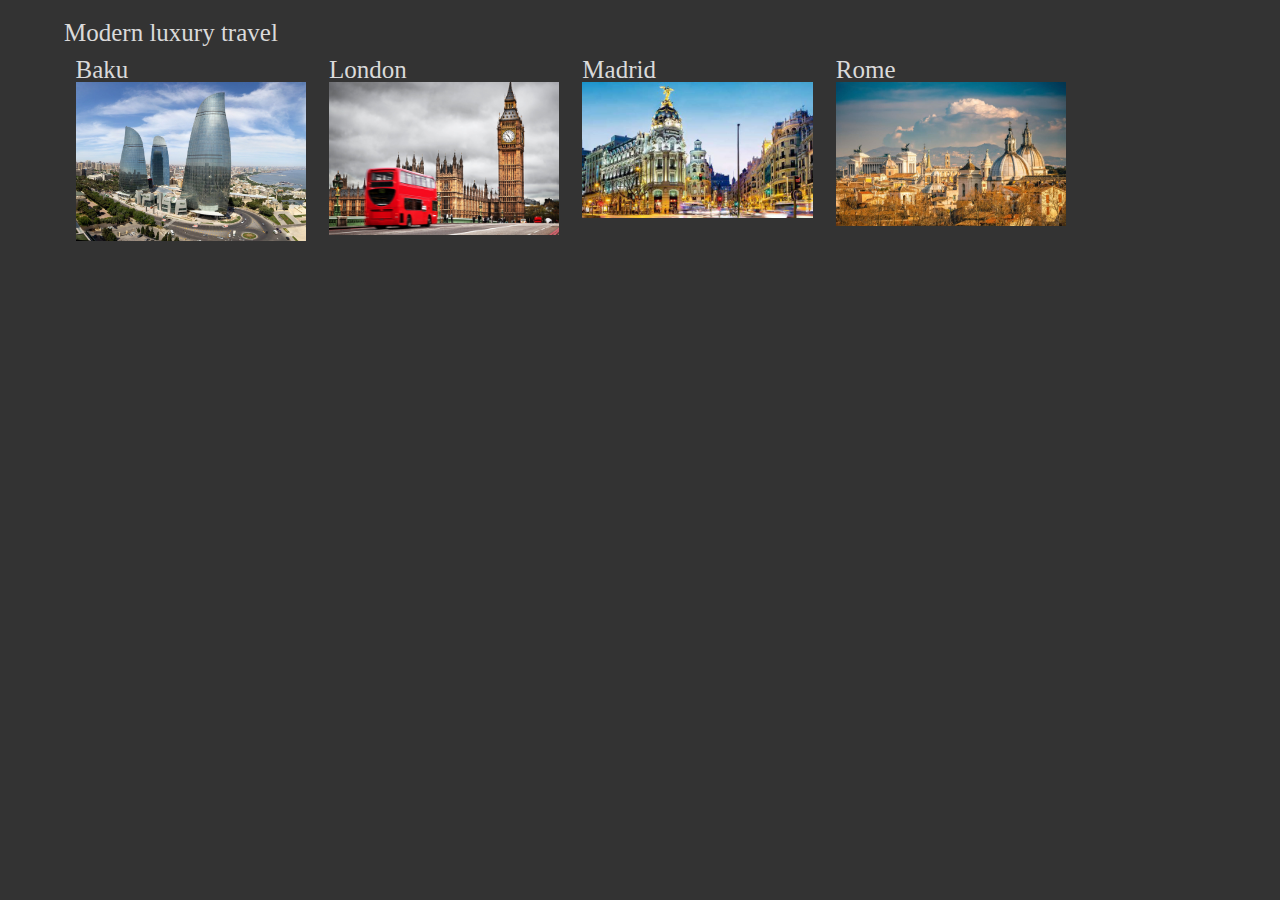
<file: css-exercise-four-master/index.html>
<!DOCTYPE html>
<html>
  <head>
    <meta charset="utf-8">
    <title>css exercise four</title>
    <link rel="stylesheet" href="css/reset.css">
    <link rel="stylesheet" href="css/style.css">
    <meta name="viewport" content="width=device-width, initial-scale=1">
  </head>
  <body>
    <section class="container">
      <h1>Modern luxury <span class="emphasis">travel</span></h1>
      <div class="preview baku">
        <h1>Baku</h1>
        <img src="images/baku.jpg" alt="Baku" width="100%">
      </div>
      <div class="preview london">
        <h1>London</h1>
        <img src="images/london.png" alt="London" width="100%">
      </div>
      <div class="preview madrid">
        <h1>Madrid</h1>
        <img src="images/madrid.jpg" alt="Madrid" width="100%">
      </div>
      <div class="preview rome">
        <h1>Rome</h1>
        <img src="images/rome.jpg" alt="Rome" width="100%">
      </div>
    </section>
  </body>
</html>
</file>
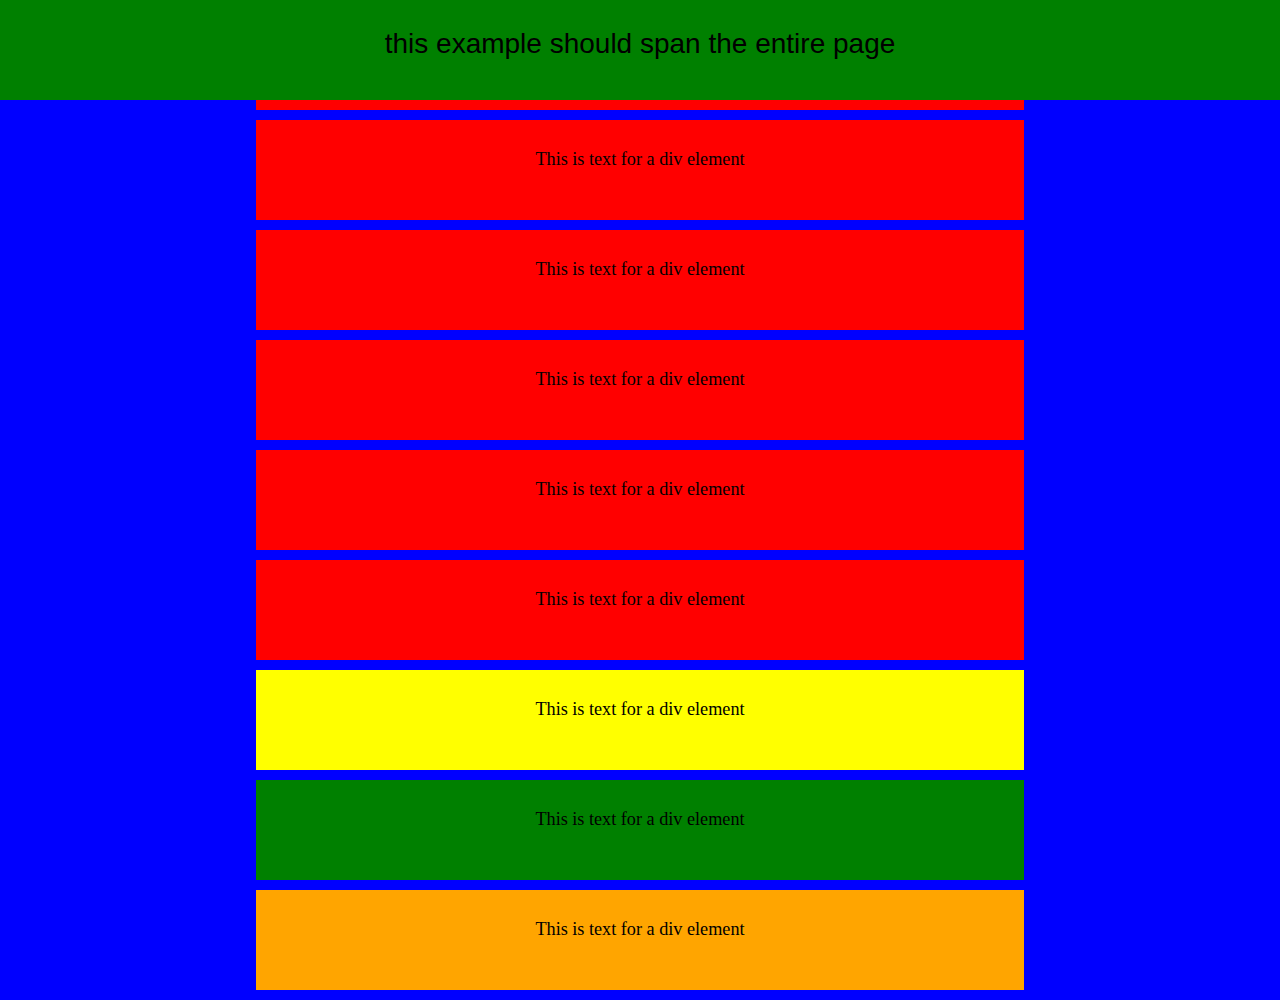
<file: css-exercise-one-master/index.html>
<!DOCTYPE html>
<html>
  <head>
    <meta charset="utf-8">
    <title></title>
    <link rel="stylesheet" href="css/Reset.css">
    <link rel="stylesheet" href="css/style.css">
  </head>
  <body>
    <nav>
      <h1 class="example">this example should span the entire page</h1>
    </nav>
    <section>
      <div class="element">
        <h3>This is text for a div element</h3>
      </div>
      <div class="element">
        <h3>This is text for a div element</h3>
      </div>
      <div class="element">
        <h3>This is text for a div element</h3>
      </div>
      <div class="element">
        <h3>This is text for a div element</h3>
      </div>
      <div class="element">
        <h3>This is text for a div element</h3>
      </div>
      <div class="element">
        <h3>This is text for a div element</h3>
      </div>
      <div class="element2">
        <h3>This is text for a div element</h3>
      </div>
      <div class="element3">
        <h3>This is text for a div element</h3>
      </div>
      <div class="element4">
        <h3>This is text for a div element</h3>
      </div>
    </section>
  </body>
</html>
</file>
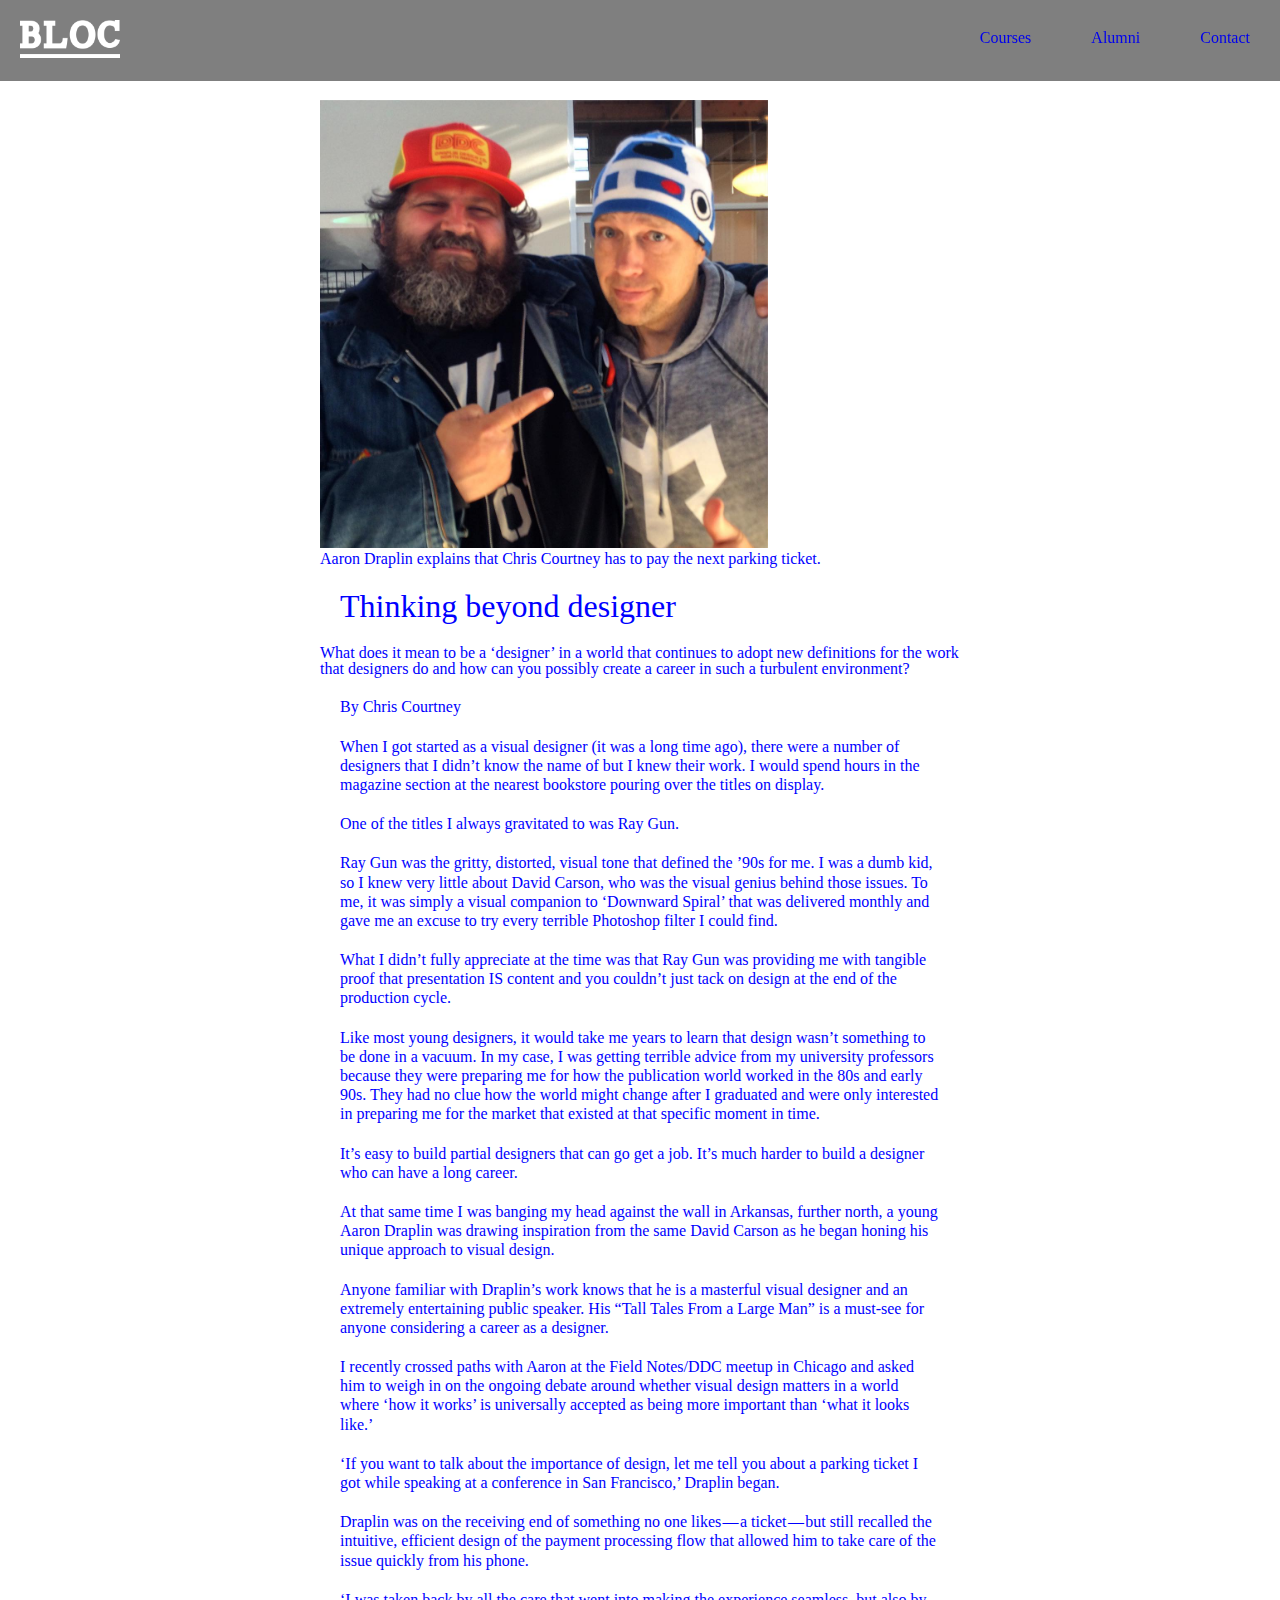
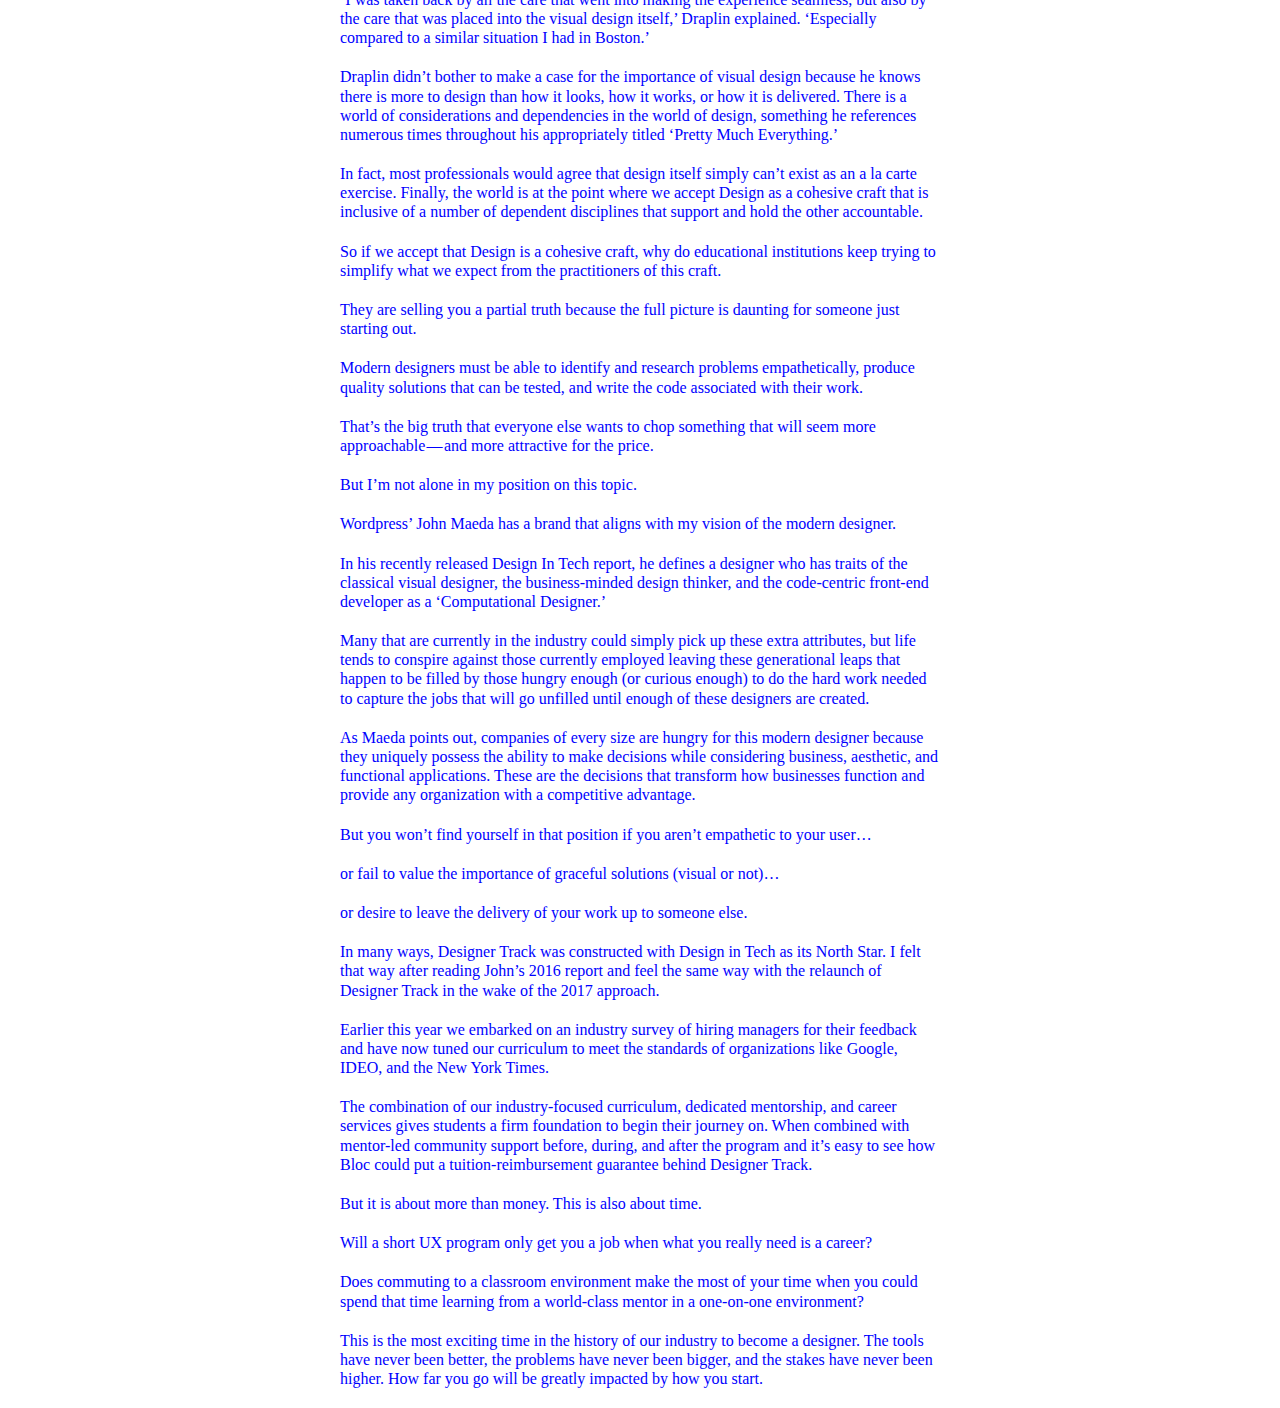
<file: css-exercise-two-master/index.html>
<!DOCTYPE html>
<html>
  <head>
    <meta charset="utf-8">
    <title></title>
    <link rel="stylesheet" href="css/reset.css">
    <link rel="stylesheet" href="css/style.css">
  </head>
  <body>
    <nav>
      <div class="left">
        <img src="images/bloc-logo.png" class="logo" alt="company logo">
      </div>
      <ul class="right">
        <li><a href="#">Contact</a></li>
        <li><a href="#">Alumni</a></li>
        <li><a href="#">Courses</a></li>
      </ul>
    </nav>
    <article class="container">
      <header>
        <figure>
          <img src="images/instagram-pic.jpg" class="medium-pic" alt="Draplin and c2">
          <figcaption>Aaron Draplin explains that Chris Courtney has to pay the next parking ticket.</figcaption>
        </figure>
        <h1>Thinking beyond designer</h1>
        <h3>What does it mean to be a ‘designer’ in a world that continues to adopt new definitions for the work that designers do and how can you possibly create a career in such a turbulent environment?</h3>
        <p class="author">By Chris Courtney</p>
      </header>
      <div class="story-text">
        <p>When I got started as a visual designer (it was a long time ago), there were a number of designers that I didn’t know the name of but I knew their work. I would spend hours in the magazine section at the nearest bookstore pouring over the titles on display.</p>
        <p>One of the titles I always gravitated to was Ray Gun.</p>
        <p>Ray Gun was the gritty, distorted, visual tone that defined the ’90s for me. I was a dumb kid, so I knew very little about David Carson, who was the visual genius behind those issues. To me, it was simply a visual companion to ‘Downward Spiral’ that was delivered monthly and gave me an excuse to try every terrible Photoshop filter I could find.</p>
        <p>What I didn’t fully appreciate at the time was that Ray Gun was providing me with tangible proof that presentation IS content and you couldn’t just tack on design at the end of the production cycle.</p>
        <p>Like most young designers, it would take me years to learn that design wasn’t something to be done in a vacuum. In my case, I was getting terrible advice from my university professors because they were preparing me for how the publication world worked in the 80s and early 90s. They had no clue how the world might change after I graduated and were only interested in preparing me for the market that existed at that specific moment in time.</p>
        <p>It’s easy to build partial designers that can go get a job. It’s much harder to build a designer who can have a long career.</p>
        <p>At that same time I was banging my head against the wall in Arkansas, further north, a young Aaron Draplin was drawing inspiration from the same David Carson as he began honing his unique approach to visual design.</p>
        <p>Anyone familiar with Draplin’s work knows that he is a masterful visual designer and an extremely entertaining public speaker. His “Tall Tales From a Large Man” is a must-see for anyone considering a career as a designer.</p>
        <p>I recently crossed paths with Aaron at the Field Notes/DDC meetup in Chicago and asked him to weigh in on the ongoing debate around whether visual design matters in a world where ‘how it works’ is universally accepted as being more important than ‘what it looks like.’</p>
        <p>‘If you want to talk about the importance of design, let me tell you about a parking ticket I got while speaking at a conference in San Francisco,’ Draplin began.</p>
        <p>Draplin was on the receiving end of something no one likes — a ticket — but still recalled the intuitive, efficient design of the payment processing flow that allowed him to take care of the issue quickly from his phone.</p>
        <p>‘I was taken back by all the care that went into making the experience seamless, but also by the care that was placed into the visual design itself,’ Draplin explained. ‘Especially compared to a similar situation I had in Boston.’</p>
        <p>Draplin didn’t bother to make a case for the importance of visual design because he knows there is more to design than how it looks, how it works, or how it is delivered. There is a world of considerations and dependencies in the world of design, something he references numerous times throughout his appropriately titled ‘Pretty Much Everything.’</p>
        <p>In fact, most professionals would agree that design itself simply can’t exist as an a la carte exercise. Finally, the world is at the point where we accept Design as a cohesive craft that is inclusive of a number of dependent disciplines that support and hold the other accountable.</p>
        <p>So if we accept that Design is a cohesive craft, why do educational institutions keep trying to simplify what we expect from the practitioners of this craft.</p>
        <p>They are selling you a partial truth because the full picture is daunting for someone just starting out.</p>
        <p>Modern designers must be able to identify and research problems empathetically, produce quality solutions that can be tested, and write the code associated with their work.</p>
        <p>That’s the big truth that everyone else wants to chop something that will seem more approachable — and more attractive for the price.</p>
        <p>But I’m not alone in my position on this topic.</p>
        <p>Wordpress’ John Maeda has a brand that aligns with my vision of the modern designer.</p>
        <p>In his recently released Design In Tech report, he defines a designer who has traits of the classical visual designer, the business-minded design thinker, and the code-centric front-end developer as a ‘Computational Designer.’</p>
        <p>Many that are currently in the industry could simply pick up these extra attributes, but life tends to conspire against those currently employed leaving these generational leaps that happen to be filled by those hungry enough (or curious enough) to do the hard work needed to capture the jobs that will go unfilled until enough of these designers are created.</p>
        <p>As Maeda points out, companies of every size are hungry for this modern designer because they uniquely possess the ability to make decisions while considering business, aesthetic, and functional applications. These are the decisions that transform how businesses function and provide any organization with a competitive advantage.</p>
        <p>But you won’t find yourself in that position if you aren’t empathetic to your user…</p>
        <p>or fail to value the importance of graceful solutions (visual or not)…</p>
        <p>or desire to leave the delivery of your work up to someone else.</p>
        <p>In many ways, Designer Track was constructed with Design in Tech as its North Star. I felt that way after reading John’s 2016 report and feel the same way with the relaunch of Designer Track in the wake of the 2017 approach.</p>
        <p>Earlier this year we embarked on an industry survey of hiring managers for their feedback and have now tuned our curriculum to meet the standards of organizations like Google, IDEO, and the New York Times.</p>
        <p>The combination of our industry-focused curriculum, dedicated mentorship, and career services gives students a firm foundation to begin their journey on. When combined with mentor-led community support before, during, and after the program and it’s easy to see how Bloc could put a tuition-reimbursement guarantee behind Designer Track.</p>
        <p>But it is about more than money. This is also about time.</p>
        <p>Will a short UX program only get you a job when what you really need is a career?</p>
        <p>Does commuting to a classroom environment make the most of your time when you could spend that time learning from a world-class mentor in a one-on-one environment?</p>
        <p>This is the most exciting time in the history of our industry to become a designer. The tools have never been better, the problems have never been bigger, and the stakes have never been higher. How far you go will be greatly impacted by how you start.</p>
      </div>
    </article>
  </body>
</html>
</file>
<file: css-exercise-four-master/css/style.css>
*, *:before, *:after {
  box-sizing: border-box;
}

body {
  background-color: #DADADA;
  font-size: 10px;
}


.container {
  margin: 20px auto;
  width: 90%;
}

.preview {height: 300px;}

div {
  float: left;
  width: 100%;
}

/* code added to create two-column and four-column design */

@media screen and (min-width: 575px){
   div {
    margin: 1%;
    width: 48%;
  }
}
  body {
    background-color: #333;
  }
  h1 {
    color: #dadada;
    font-size: 3em;
  }


@media screen and (min-width: 991px){
   div {
    margin: 1%;
    width: 20%;
  }
}
  body {
    background-color: #333;
  }

h1 {
  color: #dadada;
  font-size: 2.5em;
  margin: 0;
}

h3 {
  font-size: 1.8em;
  font-weight: 300;
}
</file>
<file: css-exercise-one-master/css/style.css>
body{
  font-size: 14px;
  background-color: blue
}

nav {
  background-color: green;
  height: 100px;
  margin-top: -10px;
  position: fixed;
  width: 100%;
}

section {
  margin: 0 auto;
  width: 60%;
}

h1 {
  font-family: sans-serif;
  font-size: 2em;
}

.example, h3 {
  padding-top: 30px;
  text-align: center;
}

h3 {
  font-size: 1.3em;
}

.element {
  background-color: Red;
  height: 100px;
  margin: 10px 0;
  width: 100%;
}

.element2 {
  background-color: Yellow;
  height: 100px;
  margin: 10px 0;
  width: 100%;
}

.element3 {
  background-color: Green;
  height: 100px;
  margin: 10px 0;
  width: 100%;
}

.element4 {
  background-color: Orange;
  height: 100px;
  margin: 10px 0;
  width: 100%;
}

i added the colors to the div elements and I think I am doing this right.
</file>
<file: css-exercise-two-master/css/style.css>
body {
  background-color: #FFFFFF;
  color: blue;
  font-size: 16px;
}

h1 {
  font-size: 2em; /* 32px */
  line-height: 1.2;
  margin: 20px;
}

p {
  font-size: 100%; /* 16px */
  line-height: 1.2;
  margin: 20px;
}

nav {
  background-color: rgba(0,0,0,.5);
  float: left;
  position: fixed;
  width: 100%;
}

.logo {
  margin: 20px;
  width: 100px;
}

.large-pic {
  width: 100%;
}

.medium-pic {
  width: 70%;
}

.left, .right {
  float: left;
  width: 50%;
}

.right {
  float: right;
}

ul {
  list-style-type: none;
  float: right;
}

li {
  float: right;
  padding: 30px;
}

article {
  padding-top: 100px;
}

.container {
  margin: 0 auto;
  width: 50%;
}

a {text-decoration: none;
}

a:hover { color: white; } /* mouse over */
</file>
